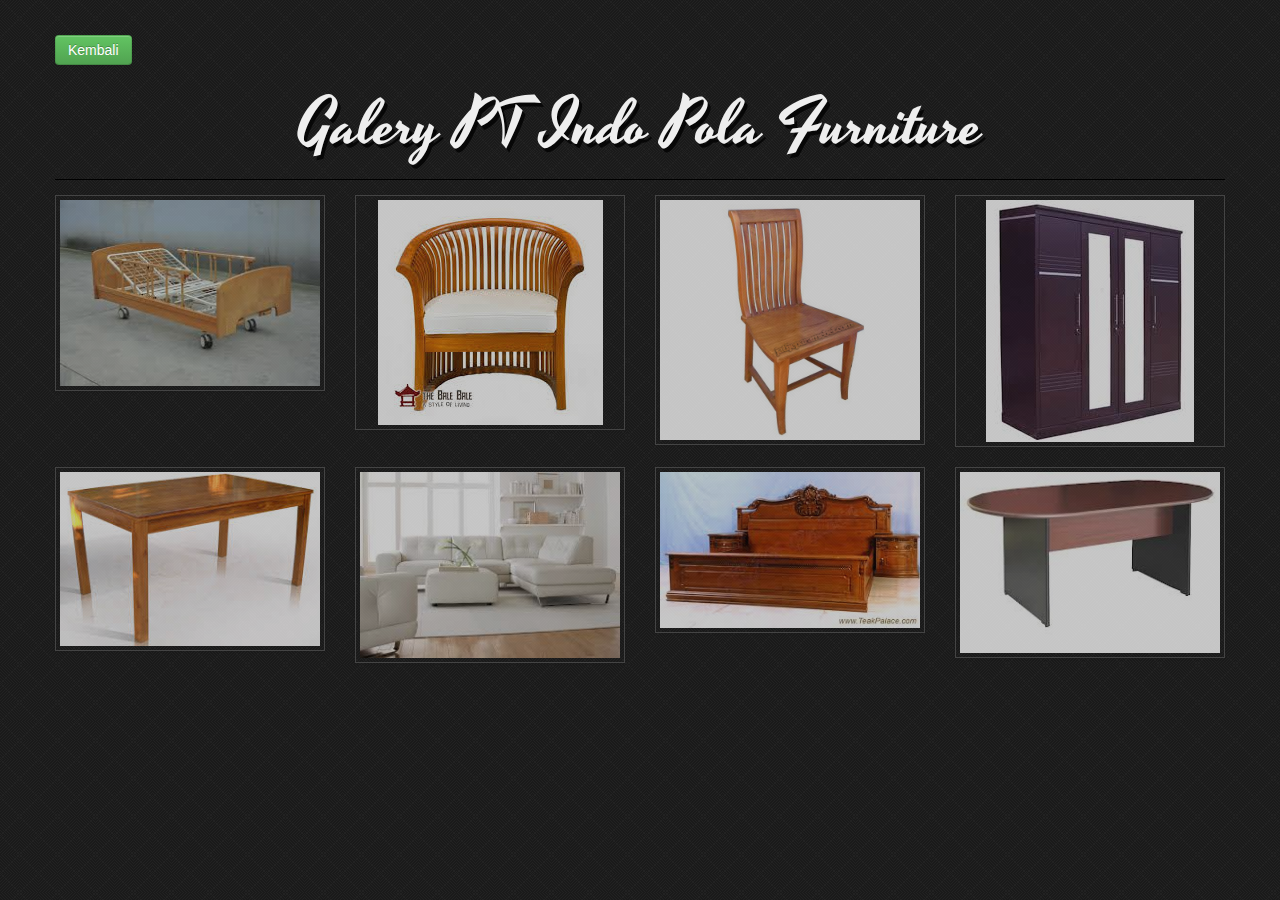
<file: Homepage/galery/galery.html>
<!DOCTYPE html>
<!--[if lt IE 7]>      <html class="no-js lt-ie9 lt-ie8 lt-ie7"> <![endif]-->
<!--[if IE 7]>         <html class="no-js lt-ie9 lt-ie8"> <![endif]-->
<!--[if IE 8]>         <html class="no-js lt-ie9"> <![endif]-->
<!--[if gt IE 8]><!--> <html class="no-js"> <!--<![endif]-->
    <head>
        <meta charset="utf-8">
        <meta http-equiv="X-UA-Compatible" content="IE=edge,chrome=1">
        <title>Galery Pt Indo Pola Furniture</title>
        <meta name="description" content="">
        <meta name="viewport" content="width=device-width">
        <link rel="stylesheet" href="css/bootstrap.min.css">
        <link rel="stylesheet" href="css/bootstrap-responsive.min.css">
        <link rel="stylesheet" href="css/main.css">
        <link href='http://fonts.googleapis.com/css?family=Yesteryear' rel='stylesheet' type='text/css'>
        
    </head>
    <body>
        

        <div class="container gallery">
            <a type="button" class="btn btn-success" href="../.." style="margin-top:3%;"> Kembali</a>
            <h2 class="page-title">Galery PT Indo Pola Furniture</h2>
            <ul class="thumbnails">
                <li class="span3">
                        <a class="thumbnail" rel="lightbox[group]" href="img/pics/1.jpg"><img class="group1" src="img/pics/1.jpg" title="Image Title" /></a>
                    </li> <!--end thumb -->
                    <li class="span3">
                        <a class="thumbnail" rel="lightbox[group]" href="img/pics/2.jpg"><img class="group1" src="img/pics/2.jpg" title="Image Title" /></a>
                    </li> <!--end thumb -->
                    <li class="span3">
                        <a class="thumbnail" rel="lightbox[group]" href="img/pics/3.jpg"><img class="group1" src="img/pics/3.jpg" title="Image Title" /></a>
                    </li> <!--end thumb -->
                    <li class="span3">
                        <a class="thumbnail" rel="lightbox[group]" href="img/pics/4.jpg"><img class="group1" src="img/pics/4.jpg" title="Image Title" /></a>
                    </li> <!--end thumb -->
                    <li class="span3">
                        <a class="thumbnail" rel="lightbox[group]" href="img/pics/5.jpg"><img class="group1" src="img/pics/5.jpg" title="Image Title" /></a>
                    </li> <!--end thumb -->
                    <li class="span3">
                        <a class="thumbnail" rel="lightbox[group]" href="img/pics/6.jpg"><img class="group1" src="img/pics/6.jpg" title="Image Title" /></a>
                    </li> <!--end thumb -->
                    <li class="span3">
                        <a class="thumbnail" rel="lightbox[group]" href="img/pics/7.jpg"><img class="group1" src="img/pics/7.jpg" title="Image Title" /></a>
                    </li> <!--end thumb -->
                    <li class="span3">
                        <a class="thumbnail" rel="lightbox[group]" href="img/pics/8.jpg"><img class="group1" src="img/pics/8.jpg" title="Image Title" /></a>
                    </li> <!--end thumb -->
                    
            </ul><!--end thumbnails -->



           

        </div> <!-- /container -->

        
    </body>
</html>
</file>
<file: Homepage/galery/css/main.css>
@import 'prettyPhoto.css';
/* ==========================================================================
   Author's custom styles
   ========================================================================== */
body {
  background: url('../img/black_lozenge.png') repeat;
}
.centered {
  margin: auto auto;
  display: block;
  width: 185px;
  margin-bottom: 25px;
}
.thumbnail {
  -webkit-border-radius: 0px;
  -moz-border-radius: 0px;
  border-radius: 0px;
  border: 1px solid #444;
}
.thumbnail img {
  opacity: .75;
}
.thumbnail img:hover {
  opacity: 1;
}
.gallery {
  color: #fff;
}
.gallery h2 {
  font-family: 'Yesteryear', arial, helvetica, sans;
  color: #eee;
  text-align: center;
  margin-bottom: 15px;
  font-size: 4.5em;
  font-weight: 200;
  line-height: 1.65em;
  border-bottom: 1px solid #000;
  text-shadow: 3px 4px 0px rgba(0, 0, 0, 0.76);
}
.credits a {
  margin-right: 15px;
  color: #555;
  border: 1px solid #000;
  padding: 5px 15px;
  background: rgba(0, 0, 0, 0.45);
}
.credits a:hover {
  color: #999;
  text-decoration: none;
  background: #000;
}
</file>
